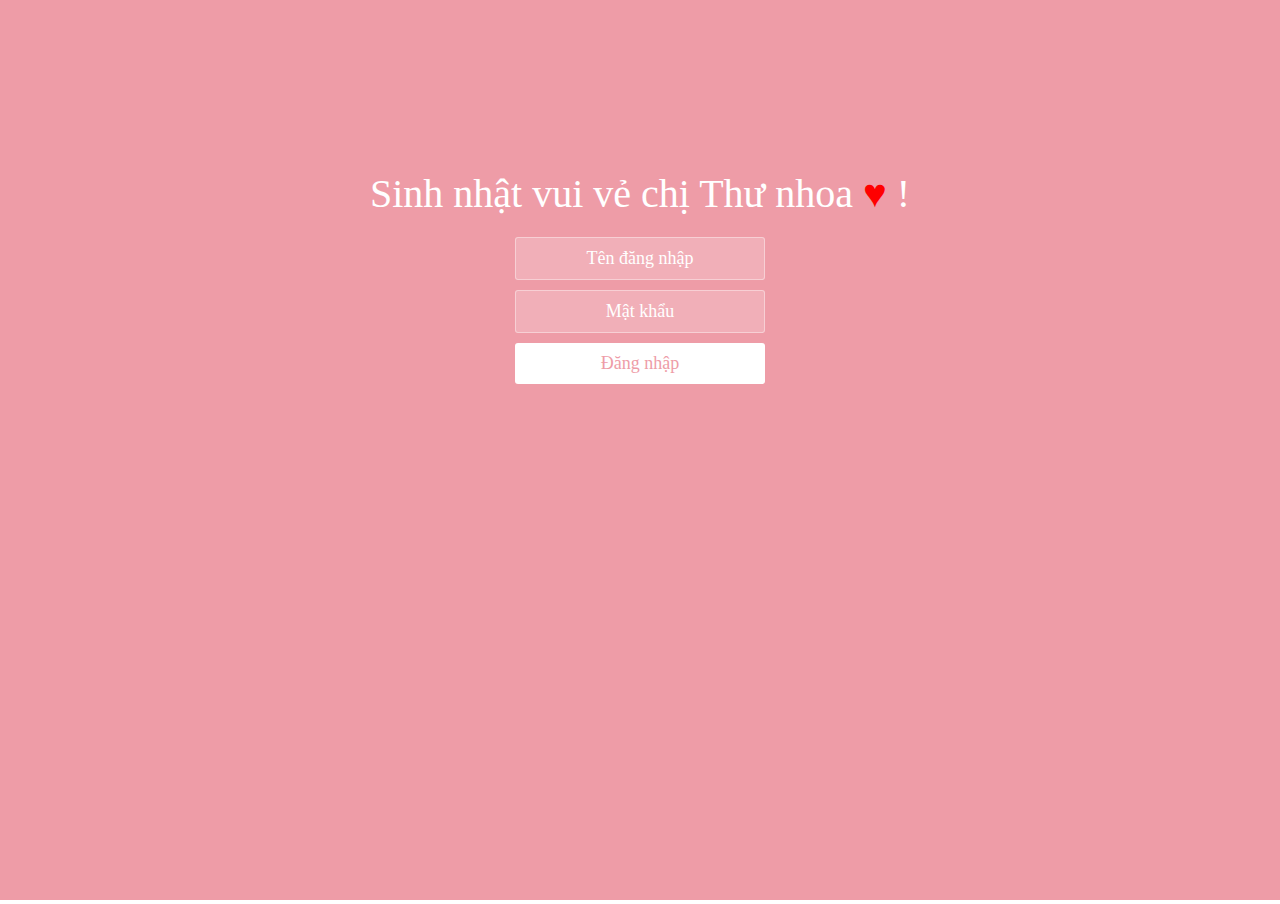
<file: index.html>
<!doctype html>
<html lang="vn">
<head>
<meta charset="UTF-8">
<meta http-equiv="X-UA-Compatible" content="IE=edge,chrome=1"> 
<meta name="viewport" content="width=device-width, initial-scale=1.0">
<link rel='shortcut icon' href='img/CILKGax.png' />
<title>Happy Birthday</title>
<link rel="stylesheet" type="text/css" href="css/styles.css">
</head>

<style>
.iframepage{  
-webkit-overflow-scrolling:touch;
overflow-x:scroll; 
overflow-y:hidden;
}
::-webkit-scrollbar {
width: 0px;
}
/*局部滚动的dom节点*/
.scroll-el{
 overflow:auto;
}

</style>
<body>
<iframe src="./html/login.html" id="iframepage" scrolling="no" onload="changeFrameHeight()" frameborder="0" style="width:100%" marginwidth="0" marginheight="0"></iframe>
<script src="js/jquery-2.1.1.min.js" type="text/javascript"></script>
<script src="js/jquery-1.8.4.min.js" type="text/javascript"></script>
</body>
</html>
</file>
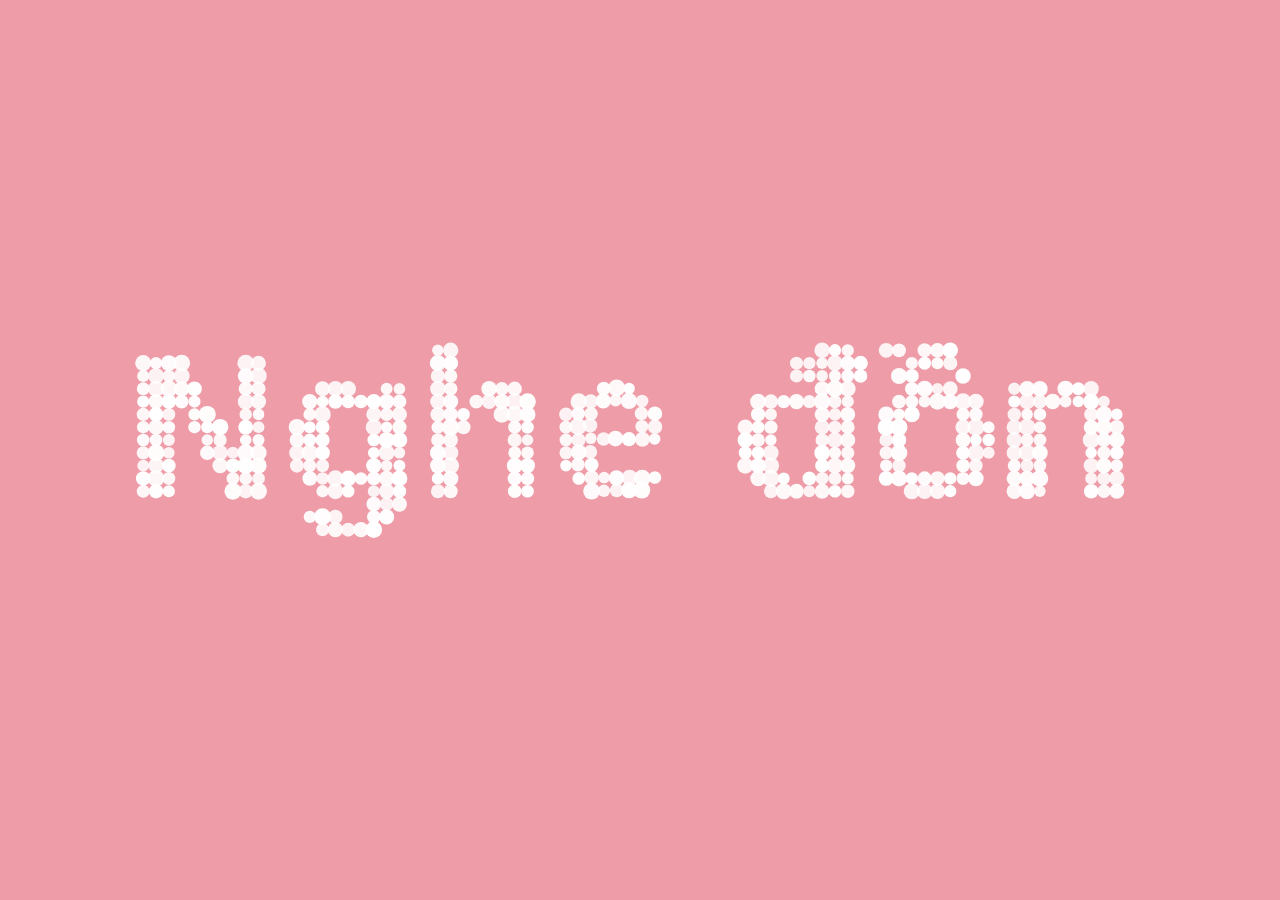
<file: html/index1.html>
<!DOCTYPE html>
<html>

<head>

  <meta charset="UTF-8">
  <title></title>

  <link rel="stylesheet" href="../css/normalizel.css">

  <link rel="stylesheet" href="../css/stylel.css" media="screen" type="text/css" />

</head>

<body>
<canvas class="canvas"></canvas>

<div class="help">?</div> 

<div class="ui">
  <input class="ui-input" type="text" />
  <span class="ui-return">↵</span>
</div>

<div class="overlay">
  <div class="tabs">
    <div class="tabs-labels"><span class="tabs-label">Commands</span><span class="tabs-label">Info</span><span class="tabs-label">Share</span></div>

    <div class="tabs-panels">
      <ul class="tabs-panel commands">
        <li class="commands-item"><span class="commands-item-title">Text</span><span class="commands-item-info" data-demo="Hello :)">Type anything</span><span class="commands-item-action">Demo</span></li>
        <li class="commands-item"><span class="commands-item-title">Countdown</span><span class="commands-item-info" data-demo="#countdown 10">#countdown<span class="commands-item-mode">number</span></span><span class="commands-item-action">Demo</span></li>
        <li class="commands-item"><span class="commands-item-title">Time</span><span class="commands-item-info" data-demo="#time">#time</span><span class="commands-item-action">Demo</span></li>
        <li class="commands-item"><span class="commands-item-title">Rectangle</span><span class="commands-item-info" data-demo="#rectangle 30x15">#rectangle<span class="commands-item-mode">width x height</span></span><span class="commands-item-action">Demo</span></li>
        <li class="commands-item"><span class="commands-item-title">Circle</span><span class="commands-item-info" data-demo="#circle 25">#circle<span class="commands-item-mode">diameter</span></span><span class="commands-item-action">Demo</span></li>

        <li class="commands-item commands-item--gap"><span class="commands-item-title">Animate</span><span class="commands-item-info" data-demo="The time is|#time|#countdown 3|#icon thumbs-up"><span class="commands-item-mode">command1</span>&nbsp;|<span class="commands-item-mode">command2</span></span><span class="commands-item-action">Demo</span></li>
      </ul>
    </div>
  </div>
</div>

  <script src="../js/indexl.js"></script>

</body>

</html>
</file>
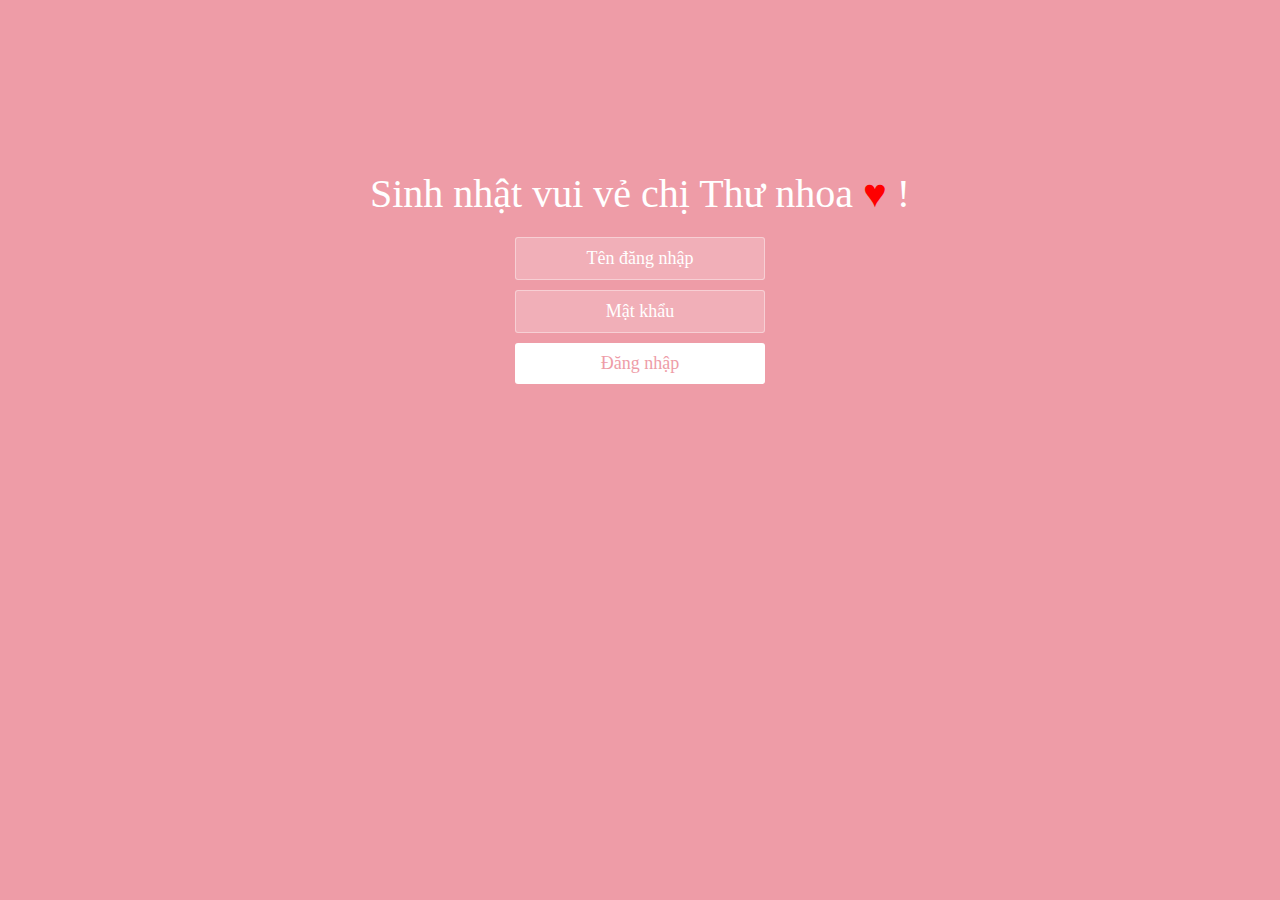
<file: html/login.html>
<!doctype html>
<html lang="vn">
<head>
<meta charset="UTF-8">
<meta http-equiv="X-UA-Compatible" content="IE=edge,chrome=1"> 
<meta name="viewport" content="width=device-width, initial-scale=1.0">
<link rel='shortcut icon' href='../img/CILKGax.png' />
<title>Happy Birthday</title>
<link rel="stylesheet" type="text/css" href="../css/styles.css">
</head>
<body>
<div class="htmleaf-container">
	<div class="wrapper">
		<div class="container">
			<h1>Sinh nhật vui vẻ chị Thư nhoa <span style="color: red;">&hearts;</span> !</h1>
			
			<form class="form">
				<input id="userName" name="userName" type="text" placeholder="Tên đăng nhập">
				<input id="pwd" name="pwd" type="password" placeholder="Mật khẩu">
				<button type="submit" id="login-button">Đăng nhập</button>
			</form>
		</div>
		
		<ul class="bg-bubbles">
			  <li><img src="../img/timg.gif" style="width:100%;height:100%"></li>
		      <li><img src="../img/timg.gif" style="width:100%;height:100%"></li>
		      <li><img src="../img/timg.gif" style="width:100%;height:100%"></li>
		      <li><img src="../img/timg.gif" style="width:100%;height:100%"></li>
		      <li><img src="../img/timg.gif" style="width:100%;height:100%"></li>
		      <li><img src="../img/timg.gif" style="width:100%;height:100%"></li>
		      <li><img src="../img/timg.gif" style="width:100%;height:100%"></li>
		      <li><img src="../img/timg.gif" style="width:100%;height:100%"></li>
		      <li><img src="../img/timg.gif" style="width:100%;height:100%"></li>
		      <li><img src="../img/timg.gif" style="width:100%;height:100%"></li>
		</ul>
	</div>
</div>

<script src="../js/jquery-2.1.1.min.js" type="text/javascript"></script>
<script src="../js/jquery-1.8.4.min.js" type="text/javascript"></script>

</body>
</html>
</file>
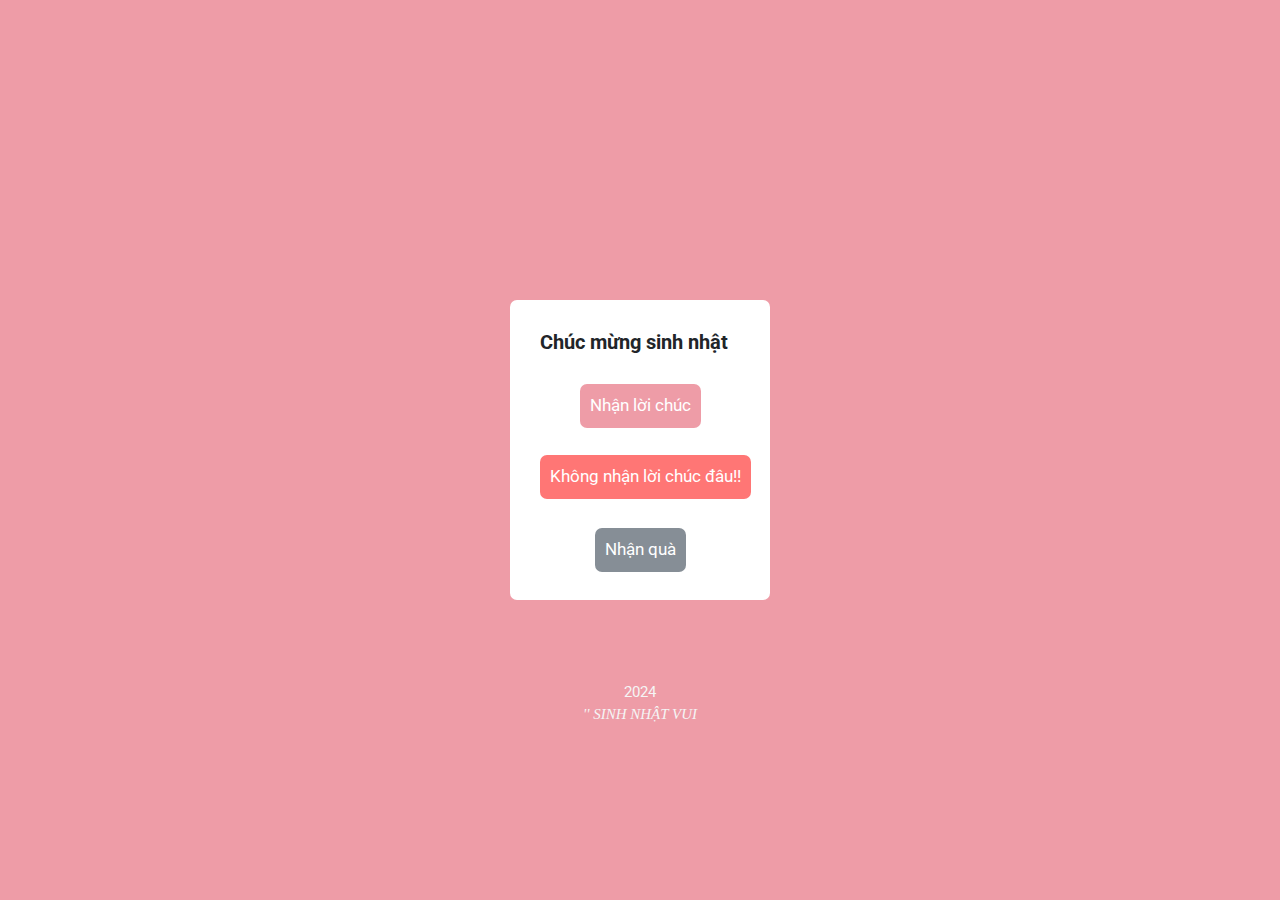
<file: html/noindex.html>
<!DOCTYPE html>
<html lang="en">
<head>
    <meta charset="UTF-8">
    <meta http-equiv="X-UA-Compatible" content="IE=edge">
    <meta name="viewport" content="width=device-width, initial-scale=1.0">
    <link rel="icon" type="image/png" href="./img/logo1.jpg" /> 
    <title>Happy new year</title>
    <link href='https://maxcdn.bootstrapcdn.com/font-awesome/4.2.0/css/font-awesome.min.css' rel='stylesheet'/>
    <link href='https://maxcdn.bootstrapcdn.com/bootstrap/4.0.0-beta.3/css/bootstrap.min.css' rel='stylesheet'/>

    <link rel="stylesheet" href="../css/sweetalert2.min.css">
    <link rel="stylesheet" href="../css/main.css">
    <link rel="stylesheet" href="../css/background.css">
</head>
<body>
    
    <div class="wrapper">
        
        <div class="header">Chúc mừng sinh nhật</div>
        <div class="gift">
            <button onclick="tom_orion()" class="btn__gift1"><a href="#">Nhận lời chúc</a></button>
        </div>
        <div class="no-gift">
            <button id="no" class="btn__no-gift"><a href="#">Không nhận lời chúc đâu!!</a></button>
        </div>
        <div class="gift1">
            <button onclick="openNewPage()" class="btn__gift2"><a href="#">Nhận quà</a></button>
        </div>

    </div>
    <div class="wrapper2">
    <ul class="bg-bubbles">
        <li>
          <img src="../img/timg.gif" style="width: 100%; height: 100%" />
        </li>
        <li>
          <img src="../img/timg.gif" style="width: 100%; height: 100%" />
        </li>
        <li>
          <img src="../img/timg.gif" style="width: 100%; height: 100%" />
        </li>
        <li>
          <img src="../img/timg.gif" style="width: 100%; height: 100%" />
        </li>
        <li>
          <img src="../img/timg.gif" style="width: 100%; height: 100%" />
        </li>
        <li>
          <img src="../img/timg.gif" style="width: 100%; height: 100%" />
        </li>
        <li>
          <img src="../img/timg.gif" style="width: 100%; height: 100%" />
        </li>
        <li>
          <img src="../img/timg.gif" style="width: 100%; height: 100%" />
        </li>
        <li>
          <img src="../img/timg.gif" style="width: 100%; height: 100%" />
        </li>
        <li>
          <img src="../img/timg.gif" style="width: 100%; height: 100%" />
        </li>
      </ul>
    </div>

    


    <script src="../js/alert.js"></script>

    <script
  src="https://code.jquery.com/jquery-3.4.1.js"
  integrity="sha256-WpOohJOqMqqyKL9FccASB9O0KwACQJpFTUBLTYOVvVU="
  crossorigin="anonymous"></script>
    <script src="../js/config.js"></script>
    <script src="../js/main.js"></script>
    <!--1 cụm đấy 79 80 81 82-93 -->
    <script type="text/javascript" src="../js/jquery-3.2.1.min.js"></script>
	<script type="text/javascript" src="../js/bootstrap.min.js"></script>
	<script type="text/javascript" src="../js/typed.min.js"></script>
    <script type="text/javascript">
		$(document).ready(function() {
			var typed = new Typed('.hello', {
				strings: ["'' SINH NHẬT VUI VẺ ''", "'' HẠNH PHÚC BÊN GIA ĐÌNH ''", "'' TUỔI 21 GẶP NHIỀU MAY MẮN ''"],
				loop: true,
				typeSpeed: 30,
            backSpeed: 30,
				cursorChar: '',
                smartBackspace: true
			});
		});
	</script>
  <script>
    function openNewPage() {
      window.open("https://drive.google.com/drive/folders/1narT84OLX8l-Cw7w-mb2QOC-c4oTCBL2?usp=sharing", "_blank");
    }
  </script>
    
    <script src='https://code.jquery.com/jquery-3.2.1.min.js'></script>
    <script src='https://lipis.github.io/bootstrap-sweetalert/dist/sweetalert.js'></script>
    
    <footer>
        <p  class="hello"></p>
    </footer>
</body>
<footer>
    <p class="foot">2024</a></p>
</footer>
</html>
</file>
<file: css/styles.css>
* {
  box-sizing: border-box;
  margin: 0;
  padding: 0;
  font-weight: 300;
}
body {
  font-family:"Segoe UI","Microsoft YaHei";
  color: white;
  font-weight: 300;
}
body ::-webkit-input-placeholder {
  /* WebKit browsers */
  font-family:"Segoe UI","Microsoft YaHei";
  color: white;
  font-weight: 300;
}
body :-moz-placeholder {
  /* Mozilla Firefox 4 to 18 */
  font-family:"Segoe UI","Microsoft YaHei";
  color: white;
  opacity: 1;
  font-weight: 300;
}
body ::-moz-placeholder {
  /* Mozilla Firefox 19+ */
  font-family:"Segoe UI","Microsoft YaHei";
  color: white;
  opacity: 1;
  font-weight: 300;
}
body :-ms-input-placeholder {
  /* Internet Explorer 10+ */
  font-family:"Segoe UI","Microsoft YaHei";
  color: white;
  font-weight: 300;
}
.wrapper {
  background: #ee9ca7;
    background: -webkit-linear-gradient(top left, #ee9ca7 0%, #ee9ca7 100%);
    background: linear-gradient(to bottom right, #ee9ca7 0%, #ee9ca7 100%);
    background-color:rgba(255,255,255,0.9);
  position: absolute;
  top:0;
  left: 0;
  width: 100%;
  height: 100%;
  overflow: hidden;

}

.wrapper.form-success .container h1 {
  -webkit-transform: translateY(85px);
      -ms-transform: translateY(85px);
          transform: translateY(85px);
}
.container {
  max-width: 600px;
  margin: 0 auto;
  margin-top: 7%;
  padding: 80px 0;
  height: 400px;
  text-align: center;
}
.container h1 {
  font-size: 40px;
  -webkit-transition-duration: 1s;
          transition-duration: 1s;
  -webkit-transition-timing-function: ease-in-put;
          transition-timing-function: ease-in-put;
  font-weight: 200;
}
form {
  padding: 20px 0;
  position: relative;
  z-index: 2;
}
form input {
  -webkit-appearance: none;
     -moz-appearance: none;
          appearance: none;
  outline: 0;
  border: 1px solid rgba(255, 255, 255, 0.4);
  background-color: rgba(255, 255, 255, 0.2);
  width: 250px;
  border-radius: 3px;
  padding: 10px 15px;
  margin: 0 auto 10px auto;
  display: block;
  text-align: center;
  font-family:"Segoe UI","Microsoft YaHei";
  font-size: 18px;
  color: white;
  -webkit-transition-duration: 0.25s;
          transition-duration: 0.25s;
  font-weight: 300;
}
form input:hover {
  background-color: rgba(255, 255, 255, 0.4);
}
form input:focus {
  background-color: white;
  width: 300px;
  color: #ee9ca7;;
}
form button {
  -webkit-appearance: none;
     -moz-appearance: none;
          appearance: none;
  outline: 0;
  background-color: white;
  font-family:"Segoe UI","Microsoft YaHei";
  border: 0;
  padding: 10px 15px;
  color: #ee9ca7;
  border-radius: 3px;
  width: 250px;
  cursor: pointer;
  font-size: 18px;
  -webkit-transition-duration: 0.25s;
          transition-duration: 0.25s;
}
form button:hover {
  background-color: #f5f7f9;
}
.bg-bubbles {
  position: absolute;
  top: 0;
  left: 0;
  width: 100%;
  height: 100%;
  z-index: 1;
}
.bg-bubbles li {
  position: absolute;
  list-style: none;
  display: block;
  width: 40px;
  height: 40px;
  background-color: rgba(255, 255, 255, 0.15);
  bottom: -160px;
  -webkit-animation: square 30s infinite;
  animation: square 30s infinite;
  -webkit-transition-timing-function: linear;
  transition-timing-function: linear;
}
.bg-bubbles li:nth-child(1) {
  left: 10%;
}
.bg-bubbles li:nth-child(2) {
  left: 20%;
  width: 80px;
  height: 80px;
  -webkit-animation-delay: 2s;
          animation-delay: 2s;
  -webkit-animation-duration: 17s;
          animation-duration: 17s;
}
.bg-bubbles li:nth-child(3) {
  left: 25%;
  -webkit-animation-delay: 4s;
          animation-delay: 4s;
}
.bg-bubbles li:nth-child(4) {
  left: 40%;
  width: 60px;
  height: 60px;
  -webkit-animation-duration: 22s;
          animation-duration: 22s;
  background-color: rgba(255, 255, 255, 0.25);
}
.bg-bubbles li:nth-child(5) {
  left: 70%;
}
.bg-bubbles li:nth-child(6) {
  left: 80%;
  width: 120px;
  height: 120px;
  -webkit-animation-delay: 3s;
          animation-delay: 3s;
  background-color: rgba(255, 255, 255, 0.2);
}
.bg-bubbles li:nth-child(7) {
  left: 32%;
  width: 160px;
  height: 160px;
  -webkit-animation-delay: 7s;
          animation-delay: 7s;
}
.bg-bubbles li:nth-child(8) {
  left: 55%;
  width: 20px;
  height: 20px;
  -webkit-animation-delay: 15s;
          animation-delay: 15s;
  -webkit-animation-duration: 40s;
          animation-duration: 40s;
}
.bg-bubbles li:nth-child(9) {
  left: 25%;
  width: 10px;
  height: 10px;
  -webkit-animation-delay: 2s;
          animation-delay: 2s;
  -webkit-animation-duration: 40s;
          animation-duration: 40s;
  background-color: rgba(255, 255, 255, 0.3);
}
.bg-bubbles li:nth-child(10) {
  left: 90%;
  width: 160px;
  height: 160px;
  -webkit-animation-delay: 11s;
          animation-delay: 11s;
}
@-webkit-keyframes square {
  0% {
    -webkit-transform: translateY(0);
            transform: translateY(0);
  }
  100% {
    -webkit-transform: translateY(-900px) rotate(600deg);
            transform: translateY(-900px) rotate(600deg);
  }
}
@keyframes square {
  0% {
    -webkit-transform: translateY(0);
            transform: translateY(0);
  }
  100% {
    -webkit-transform: translateY(-900px) rotate(600deg);
            transform: translateY(-900px) rotate(600deg);
  }
}
</file>
<file: css/stylel.css>
body {
  font-family: "Avenir", "Helvetica Neue", Helvetica, Arial, sans-serif;
  background: #ee9ca7;
  color: #666;
  font-size: 16px;
  line-height: 1.5em;
}

h1 {
  color: #111;
  margin: 0 0 12px 0;
  font-size: 24px;
  line-height: 1.5em;
}

p {
  margin: 0 0 10x 0;
}

a {
  color: #888;
  text-decoration: none;
  border-bottom: 1px solid #ccc;
}

a:hover {
  border-bottom-color: #888;
}

body,
.overlay {
  -webkit-perspective: 1000;
  -webkit-perspective-origin-y: 25%;
}

.body--ready {
  /* Ideas
  background: -webkit-linear-gradient(top, #e2b986 -10%, #241c35 140%);
  background: -webkit-linear-gradient(top, #c97369 -40%, #241c35 130%);
  background: -webkit-linear-gradient(top, #fac4c4 -10%, #606386 140%);
  background: -webkit-linear-gradient(top, #519ab0 0%, #414A6D 110%);
  background: -webkit-linear-gradient(top, rgb(129, 0, 170) 0%, rgb(43, 4, 114) 110%);
  background: -webkit-linear-gradient(top, rgb(163, 235, 189) 0%, rgb(16, 93, 145) 110%);
  background: -webkit-linear-gradient(top, rgb(165, 103, 189) 0%, rgb(75, 233, 214) 120%);
  */

  background: -webkit-linear-gradient(top, #ee9ca7 0%, #ee9ca7 120%);
  background: -moz-linear-gradient(top, #ee9ca7 0%, #ee9ca7 120%);
  background: -o-linear-gradient(top, #ee9ca7 0%, #ee9ca7 120%);
  background: -ms-linear-gradient(top, #ee9ca7 0%, #ee9ca7 120%);
  background: linear-gradient(top, #ee9ca7 0%, #ee9ca7 120%);
}

.body--ready .overlay {
  -webkit-transition: -webkit-transform 0.7s cubic-bezier(0.694, 0.0482, 0.335, 1),
                      opacity 0.7s cubic-bezier(0.694, 0.0482, 0.335, 1);
  -moz-transition: -moz-transform 0.7s cubic-bezier(0.694, 0.0482, 0.335, 1),
                      opacity 0.7s cubic-bezier(0.694, 0.0482, 0.335, 1);
  -ms-transition: -ms-transform 0.7s cubic-bezier(0.694, 0.0482, 0.335, 1),
                      opacity 0.7s cubic-bezier(0.694, 0.0482, 0.335, 1);
  -o-transition: -o-transform 0.7s cubic-bezier(0.694, 0.0482, 0.335, 1),
                      opacity 0.7s cubic-bezier(0.694, 0.0482, 0.335, 1);
  transition: transform 0.7s cubic-bezier(0.694, 0.0482, 0.335, 1),
                      opacity 0.7s cubic-bezier(0.694, 0.0482, 0.335, 1);
}


.ui {
  position: absolute;
  left: 50%;
  bottom: 5%;
  width: 300px;
  margin-left: -150px;
}

.ui-input {
  display: none;
  width: 100%;
  height: 50px;
  background: none;
  font-size: 24px;
  font-weight: bold;
  color: #fff;
  text-align: center;
  border: none;
  border-bottom: 2px solid white;
}

.ui-input:focus {
  outline: none;
  border: none;
  border-bottom: 2px solid white;
}

.ui-return {
  display: none;
  position: absolute;
  top: 20px;
  right: 0;
  padding: 3px 2px 0 2px;
  font-size: 10px;
  line-height: 10px;
  color: #fff;
  border: 1px solid #fff;
}

.ui--enter .ui-return {
  display: block;
}

.ui--wide {
  width: 76%;
  margin-left: 12%;
  left: 0;
}

.ui--wide .ui-return {
  right: -20px;
}

.help {
  display: none;
  position: absolute;
  top: 40px;
  right: 40px;
  width: 25px;
  height: 25px;
  text-align: center;
  font-size: 13px;
  line-height: 27px;
  font-weight: bold;
  cursor: pointer;
  background: #fff;
  color: #79a8ae;
  opacity: .9;

  -webkit-transition: opacity 0.1s cubic-bezier(0.694, 0.0482, 0.335, 1);
  -moz-transition: opacity 0.1s cubic-bezier(0.694, 0.0482, 0.335, 1);
  -ms-transition: opacity 0.1s cubic-bezier(0.694, 0.0482, 0.335, 1);
  -o-transition: opacity 0.1s cubic-bezier(0.694, 0.0482, 0.335, 1);
  transition: opacity 0.1s cubic-bezier(0.694, 0.0482, 0.335, 1);
}

.help:hover {
  opacity: 1;
}

.overlay {
  position: absolute;
  top: 50%;
  left: 50%;
  width: 550px;
  height: 490px;
  margin: -260px 0 0 -275px;
  opacity: 0;

  -webkit-transform: rotateY(90deg);
  -moz-transform: rotateY(90deg);
  -ms-transform: rotateY(90deg);
  -o-transform: rotateY(90deg);
  transform: rotateY(90deg);
}

.overlay--visible {
  opacity: 1;

  -webkit-transform: rotateY(0);
  -moz-transform: rotateY(0);
  -ms-transform: rotateY(0);
  -o-transform: rotateY(0);
  transform: rotateY(0);
}

.ui-share,
.ui-details {
  opacity: .9;
  background: #fff;
  z-index: 2;
}

.ui-details-content,
.ui-share-content {
  padding: 100px 50px;
}

.commands {
  margin: 0;
  padding: 0;
  list-style: none;
  cursor: pointer;
}

.commands-item {
  font-size: 12px;
  line-height: 22px;
  font-weight: bold;
  text-transform: uppercase;
  letter-spacing: 1px;
  padding: 20px;
  background: #fff;
  margin-top: 1px;
  color: #333;
  opacity: .9;

  -webkit-transition: -webkit-transform 0.7s cubic-bezier(0.694, 0.0482, 0.335, 1),
                      opacity 0.1s cubic-bezier(0.694, 0.0482, 0.335, 1);
  -moz-transition: -moz-transform 0.1s cubic-bezier(0.694, 0.0482, 0.335, 1),
                      opacity 0.1s cubic-bezier(0.694, 0.0482, 0.335, 1);
  -ms-transition: -ms-transform 0.1s cubic-bezier(0.694, 0.0482, 0.335, 1),
                      opacity 0.1s cubic-bezier(0.694, 0.0482, 0.335, 1);
  -o-transition: -o-transform 0.1s cubic-bezier(0.694, 0.0482, 0.335, 1),
                      opacity 0.1s cubic-bezier(0.694, 0.0482, 0.335, 1);
  transition: transform 0.1s cubic-bezier(0.694, 0.0482, 0.335, 1),
                      opacity 0.1s cubic-bezier(0.694, 0.0482, 0.335, 1);
}

.commands-item--gap {
  margin-top: 9px;
}

.commands-item:hover {
  opacity: 1;
}

.commands-item:hover .commands-item-action {
  background: #333;
}

.commands-item a {
  display: inline-block;
}

.commands-item-mode {
  display: inline-block;
  margin-left: 3px;
  font-style: italic;
  color: #ccc;
}

.commands-item-title {
  display: inline-block;
  width: 150px;
}

.commands-item-info {
  display: inline-block;
  width: 300px;
  font-size: 14px;
  text-transform: none;
  letter-spacing: 0;
  font-weight: normal;
  color: #aaa;
}

.commands-item-action {
  display: inline-block;
  float: right;
  margin-top: 3px;
  text-transform: uppercase;
  font-size: 10px;
  line-height: 10px;
  color: #fff;
  background: #90c9d1;
  padding: 5px 10px 4px 10px;
  border-radius: 3px;
}

.commands-item:first-child {
  margin-top: 0;
}

.twitter-share {
  position: absolute;
  top: 4px;
  right: 20px;
}


.tabs-labels {
  margin-bottom: 9px;
}

.tabs-label {
  display: inline-block;
  background: #fff;
  padding: 10px 20px;
  font-size: 12px;
  line-height: 22px;
  font-weight: bold;
  text-transform: uppercase;
  letter-spacing: 1px;
  color: #333;
  opacity: .5;
  cursor: pointer;
  margin-right: 2px;

  -webkit-transition: opacity 0.1s cubic-bezier(0.694, 0.0482, 0.335, 1);
  -moz-transition: opacity 0.1s cubic-bezier(0.694, 0.0482, 0.335, 1);
  -ms-transition: opacity 0.1s cubic-bezier(0.694, 0.0482, 0.335, 1);
  -o-transition: opacity 0.1s cubic-bezier(0.694, 0.0482, 0.335, 1);
  transition: opacity 0.1s cubic-bezier(0.694, 0.0482, 0.335, 1);
}

.tabs-label:hover {
  opacity: .9;
}

.tabs-label--active {
  opacity: .9;
}

.tabs-panel {
  display: none;
}

.tabs-panel--active {
  display: block;
}

.tab-panel {
  position: absolute;
  top: 0;
  left: 0;
  width: 100%;
}

.touch .ui-input {
  display: none;
}
</file>
<file: css/main.css>
@import url("https://fonts.googleapis.com/css2?family=Roboto:wght@500&display=swap");
@import url("https://fonts.googleapis.com/css2?family=Fuzzy+Bubbles:wght@700&family=Roboto:wght@500&display=swap");
@import url("https://fonts.googleapis.com/css2?family=Bungee&family=Fuzzy+Bubbles:wght@700&family=Pacifico&family=Roboto:wght@500&family=Tourney:ital,wght@1,100&display=swap");

body {
    display: flex;
    align-items: center;
    justify-content: center;
    min-height: 100vh;
    background: #ee9ca7;
    background: -webkit-linear-gradient(top left, #ee9ca7 0%, #ee9ca7 100%);
    background: linear-gradient(to bottom right, #ee9ca7 0%, #ee9ca7 100%);
}

.hello {
    display: flex;
    align-items: center;
    justify-content: center;
    margin-top: 44px;
    color: whitesmoke;
    font-weight: 400;
    font-style: oblique;
    font-family: 'Optima';
}

.wrapper {
    background-color: white;
    border-radius: 7px;
    padding: 30px;
    height: 300px;
    width: 260px;
    z-index: 2;
}

.wrapper2 {
    background: #ee9ca7;
    background: -webkit-linear-gradient(top left, #ee9ca7 0%, #ee9ca7 100%);
    background: linear-gradient(to bottom right, #ee9ca7 0%, #ee9ca7 100%);
    background-color: rgba(255, 255, 255, 0.9);
    position: absolute;
    top: 0;
    left: 0;
    width: 100%;
    height: 100%;
    overflow: hidden;
    z-index: 0;
}

.gift {
    text-align: center;
    margin-top: 30px;
}

.gift1 {
    text-align: center;
    margin-top: 100px;
}

.no-gift {
    margin-top: 27px;
}

.header {
    font: bold 20px "Roboto", sans-serif;
}

a,
a:hover,
a:focus,
a:active {
    text-decoration: none;
    color: inherit;
    font: 17px "Roboto", sans-serif;
    color: white;
}

button {
    background-color: #00b894;
    border: none;
    padding: 10px;
    border-radius: 7px;
}

footer {
    position: absolute;
    margin-top: 500px;
}


.btn__no-gift {
    position: absolute;
    background-color: #ff7675;
    transition: all 0.1s ease-out;
    color: white;
    font-weight: 500;
}

.btn__gift1 {
    background: #ee9ca7;
    background: -webkit-linear-gradient(top left, #ee9ca7 0%, #ee9ca7 100%);
    background: linear-gradient(to bottom right, #ee9ca7 0%, #ee9ca7 100%);
    transition: all 0.1s ease-out;
    color: white;
    font-weight: 500;
}

.btn__gift2 {
    background-color: #868E96;
    transition: all 0.1s ease-out;
    color: white;
    font-weight: 500;
}

p {
    color: whitesmoke;
    font-weight: 500;
    font: 15px "Roboto", sans-serif;
}

@media screen and (max-width: 400px) {

    .wrapper {
        background-color: white;
        border-radius: 7px;
        padding: 30px;
        height: 335px;
        width: 300px;
        z-index: 2;
    }

}

@media screen and (max-width: 247px) {

    .wrapper {
        background-color: white;
        border-radius: 7px;
        padding: 30px;
        height: 335px;
        width: 300px;
        font-size: small;
        z-index: 2;
    }

    .header {
        font-size: 17px;
    }
}

@media screen and (max-width: 700px) {

    .wrapper {
        background-color: white;
        border-radius: 7px;
        padding: 30px;
        height: 315px;
        width: 270px;
        z-index: 2;
    }

}
</file>
<file: css/background.css>
.bg-bubbles {
    top: 0;
    left: 0;
    width: 100%;
    height: 100%;
    z-index: 1;
  }
  .bg-bubbles li {
    position: absolute;
    list-style: none;
    display: block;
    width: 40px;
    height: 40px;
    background-color: rgba(255, 255, 255, 0.15);
    bottom: -160px;
    -webkit-animation: square 30s infinite;
    animation: square 30s infinite;
    -webkit-transition-timing-function: linear;
    transition-timing-function: linear;
  }
  .bg-bubbles li:nth-child(1) {
    left: 10%;
  }
  .bg-bubbles li:nth-child(2) {
    left: 20%;
    width: 80px;
    height: 80px;
    -webkit-animation-delay: 2s;
            animation-delay: 2s;
    -webkit-animation-duration: 17s;
            animation-duration: 17s;
  }
  .bg-bubbles li:nth-child(3) {
    left: 25%;
    -webkit-animation-delay: 4s;
            animation-delay: 4s;
  }
  .bg-bubbles li:nth-child(4) {
    left: 40%;
    width: 60px;
    height: 60px;
    -webkit-animation-duration: 22s;
            animation-duration: 22s;
    background-color: rgba(255, 255, 255, 0.25);
  }
  .bg-bubbles li:nth-child(5) {
    left: 70%;
  }
  .bg-bubbles li:nth-child(6) {
    left: 80%;
    width: 120px;
    height: 120px;
    -webkit-animation-delay: 3s;
            animation-delay: 3s;
    background-color: rgba(255, 255, 255, 0.2);
  }
  .bg-bubbles li:nth-child(7) {
    left: 32%;
    width: 160px;
    height: 160px;
    -webkit-animation-delay: 7s;
            animation-delay: 7s;
  }
  .bg-bubbles li:nth-child(8) {
    left: 55%;
    width: 20px;
    height: 20px;
    -webkit-animation-delay: 15s;
            animation-delay: 15s;
    -webkit-animation-duration: 40s;
            animation-duration: 40s;
  }
  .bg-bubbles li:nth-child(9) {
    left: 25%;
    width: 10px;
    height: 10px;
    -webkit-animation-delay: 2s;
            animation-delay: 2s;
    -webkit-animation-duration: 40s;
            animation-duration: 40s;
    background-color: rgba(255, 255, 255, 0.3);
  }
  .bg-bubbles li:nth-child(10) {
    left: 90%;
    width: 160px;
    height: 160px;
    -webkit-animation-delay: 11s;
            animation-delay: 11s;
  }
  @-webkit-keyframes square {
    0% {
      -webkit-transform: translateY(0);
              transform: translateY(0);
    }
    100% {
      -webkit-transform: translateY(-900px) rotate(600deg);
              transform: translateY(-900px) rotate(600deg);
    }
  }
  @keyframes square {
    0% {
      -webkit-transform: translateY(0);
              transform: translateY(0);
    }
    100% {
      -webkit-transform: translateY(-900px) rotate(600deg);
              transform: translateY(-900px) rotate(600deg);
    }
  }
</file>
<file: css/normalizel.css>
html{font-family:sans-serif;-ms-text-size-adjust:100%;-webkit-text-size-adjust:100%}body{margin:0}article,aside,details,figcaption,figure,footer,header,hgroup,main,nav,section,summary{display:block}audio,canvas,progress,video{display:inline-block;vertical-align:baseline}audio:not([controls]){display:none;height:0}[hidden],template{display:none}a{background:transparent}a:active,a:hover{outline:0}abbr[title]{border-bottom:1px dotted}b,strong{font-weight:bold}dfn{font-style:italic}h1{font-size:2em;margin:0.67em 0}mark{background:#ff0;color:#000}small{font-size:80%}sub,sup{font-size:75%;line-height:0;position:relative;vertical-align:baseline}sup{top:-0.5em}sub{bottom:-0.25em}img{border:0}svg:not(:root){overflow:hidden}figure{margin:1em 40px}hr{-moz-box-sizing:content-box;box-sizing:content-box;height:0}pre{overflow:auto}code,kbd,pre,samp{font-family:monospace, monospace;font-size:1em}button,input,optgroup,select,textarea{color:inherit;font:inherit;margin:0}button{overflow:visible}button,select{text-transform:none}button,html input[type="button"],input[type="reset"],input[type="submit"]{-webkit-appearance:button;cursor:pointer}button[disabled],html input[disabled]{cursor:default}button::-moz-focus-inner,input::-moz-focus-inner{border:0;padding:0}input{line-height:normal}input[type="checkbox"],input[type="radio"]{-moz-box-sizing:border-box;box-sizing:border-box;padding:0}input[type="number"]::-webkit-inner-spin-button,input[type="number"]::-webkit-outer-spin-button{height:auto}input[type="search"]{-webkit-appearance:textfield;-moz-box-sizing:content-box;box-sizing:content-box}input[type="search"]::-webkit-search-cancel-button,input[type="search"]::-webkit-search-decoration{-webkit-appearance:none}fieldset{border:1px solid #c0c0c0;margin:0 2px;padding:0.35em 0.625em 0.75em}legend{border:0;padding:0}textarea{overflow:auto}optgroup{font-weight:bold}table{border-collapse:collapse;border-spacing:0}td,th{padding:0}
</file>
